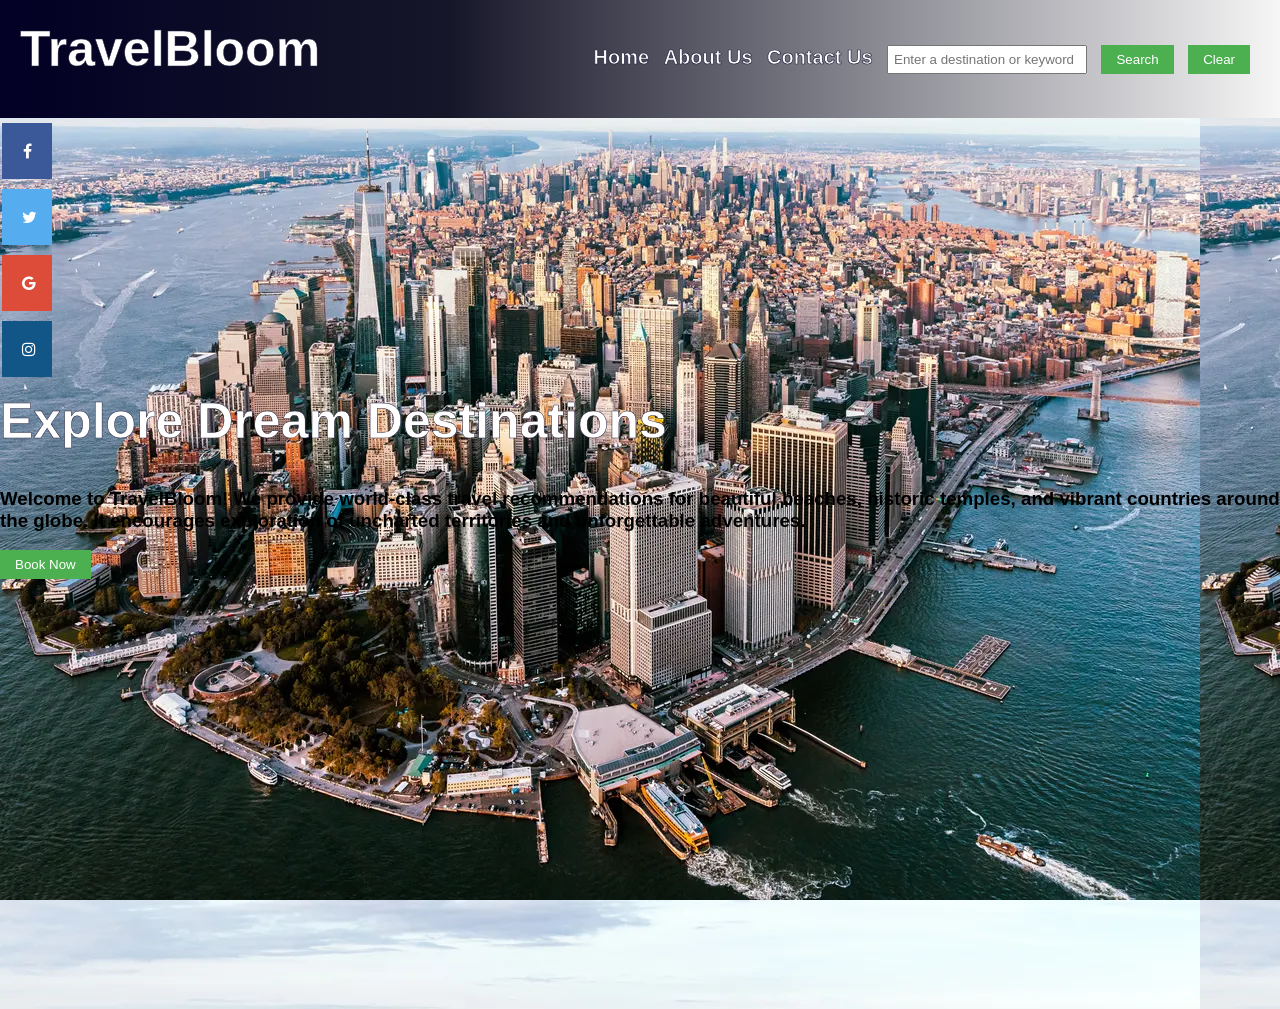
<file: index.html>
<!DOCTYPE html>
<html lang="en">
<head>
  <meta charset="UTF-8">
  <meta name="viewport" content="width=device-width, initial-scale=1">
  <title>TravelBloom - Travel Recommendations</title>
  <link rel="stylesheet" href="./travel_recommendation.css">
  <link rel="stylesheet" href="https://cdnjs.cloudflare.com/ajax/libs/font-awesome/4.7.0/css/font-awesome.min.css">
</head>
<body>
<nav>
  <h1>TravelBloom</h1>
  <ul>
    <li><a href="./index.html" id="home">Home</a></li>
    <li><a href="./about.html" id="about">About Us</a></li>
    <li><a href="./contact.html" id="contact">Contact Us</a></li>
    <li><input type="text" id="destinationInput" placeholder="Enter a destination or keyword"></li>
    <li><button id="btnSearch">Search</button></li>
    <li><button id="btnclear">Clear</button></li>
  </ul>
</nav>

<div class="container">
  <div class="sidebar">   
    <aside>
      <section id="facebook"><a href="#" class="fa fa-facebook"></a></section>
      <section id="twitter"><a href="#" class="fa fa-twitter"></a></section>
      <section id="google"><a href="#" class="fa fa-google"></a></section>
      <section id="instagram"><a href="#" class="fa fa-instagram"></a></section>
    </aside>
  </div>
    
  <div class="analysisForm">
    <div id="content">
      <h1>Explore Dream Destinations</h1>
      <br>
      <h3>Welcome to TravelBloom! We provide world-class travel recommendations for beautiful beaches, historic temples, and vibrant countries around the globe. It encourages exploration of uncharted territories and unforgettable adventures.</h3>
      <br>
      <button id="bookNow">Book Now</button>
    </div>
    <div id="result" class="card-container" style="float: right;"></div>
  </div>
</div>

<script src="./travel_recommendation.js"></script>
</body>
</html>
</file>
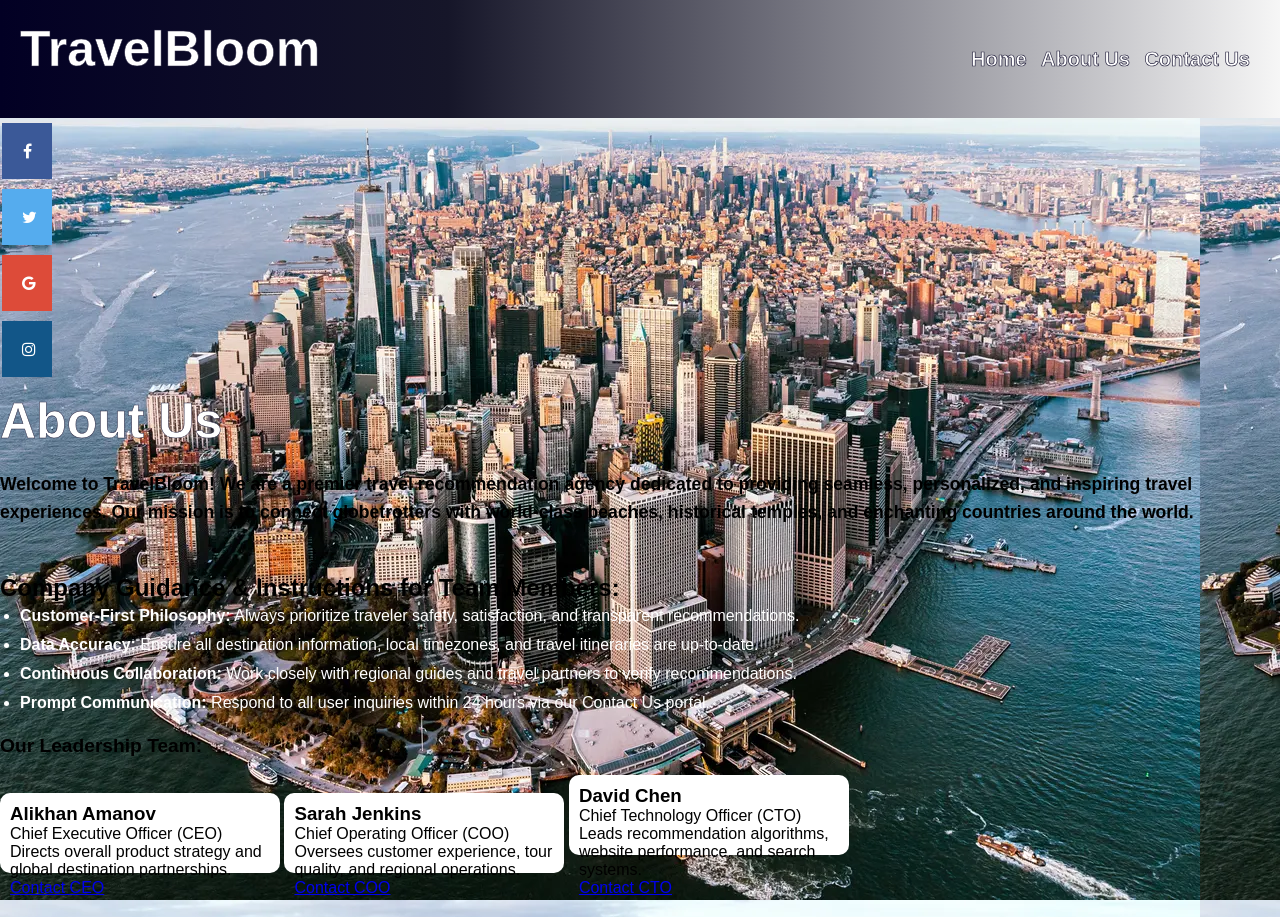
<file: about.html>
<!DOCTYPE html>
<html lang="en">
<head>
  <meta charset="UTF-8">
  <meta name="viewport" content="width=device-width, initial-scale=1">
  <title>About Us - TravelBloom</title>
  <link rel="stylesheet" href="./travel_recommendation.css">
  <link rel="stylesheet" href="https://cdnjs.cloudflare.com/ajax/libs/font-awesome/4.7.0/css/font-awesome.min.css">
</head>
<body>
<nav>
  <h1>TravelBloom</h1>
  <ul>
    <li><a href="./index.html" id="home">Home</a></li>
    <li><a href="./about.html" id="about">About Us</a></li>
    <li><a href="./contact.html" id="contact">Contact Us</a></li>
  </ul>
</nav>

<div class="container">
  <div class="sidebar">   
    <aside>
      <section id="facebook"><a href="#" class="fa fa-facebook"></a></section>
      <section id="twitter"><a href="#" class="fa fa-twitter"></a></section>
      <section id="google"><a href="#" class="fa fa-google"></a></section>
      <section id="instagram"><a href="#" class="fa fa-instagram"></a></section>
    </aside>
  </div>
  <div class="analysisForm">
    <h1>About Us</h1>
    <p style="font-weight: bold; font-size: 1.1rem; line-height: 1.6;">
      Welcome to TravelBloom! We are a premier travel recommendation agency dedicated to providing seamless, personalized, and inspiring travel experiences. Our mission is to connect globetrotters with world-class beaches, historical temples, and enchanting countries around the world.
    </p>
    <br>
    <h2>Company Guidance & Instructions for Team Members:</h2>
    <ul style="margin-left: 20px; line-height: 1.8; color: #fff;">
      <li><strong>Customer-First Philosophy:</strong> Always prioritize traveler safety, satisfaction, and transparent recommendations.</li>
      <li><strong>Data Accuracy:</strong> Ensure all destination information, local timezones, and travel itineraries are up-to-date.</li>
      <li><strong>Continuous Collaboration:</strong> Work closely with regional guides and travel partners to verify recommendations.</li>
      <li><strong>Prompt Communication:</strong> Respond to all user inquiries within 24 hours via our Contact Us portal.</li>
    </ul>
    <br>
    <p style="font-weight: bold; font-size: 1.2rem;">Our Leadership Team: </p>
    <br>
    <div class="card-container">
      <div class="card-holder">
        <h3>Alikhan Amanov</h3>
        <p>Chief Executive Officer (CEO)</p>
        <p>Directs overall product strategy and global destination partnerships.</p>
        <a href="mailto:amanovali571@gmail.com">Contact CEO</a>
      </div>
      <div class="card-holder">
        <h3>Sarah Jenkins</h3>
        <p>Chief Operating Officer (COO)</p>
        <p>Oversees customer experience, tour quality, and regional operations.</p>
        <a href="mailto:operations@travelbloom.com">Contact COO</a>
      </div>
      <div class="card-holder">
        <h3>David Chen</h3>
        <p>Chief Technology Officer (CTO)</p>
        <p>Leads recommendation algorithms, website performance, and search systems.</p>
        <a href="mailto:tech@travelbloom.com">Contact CTO</a>
      </div>
    </div>
  </div>
</div>
<script src="./travel_recommendation.js"></script>
</body>
</html>
</file>
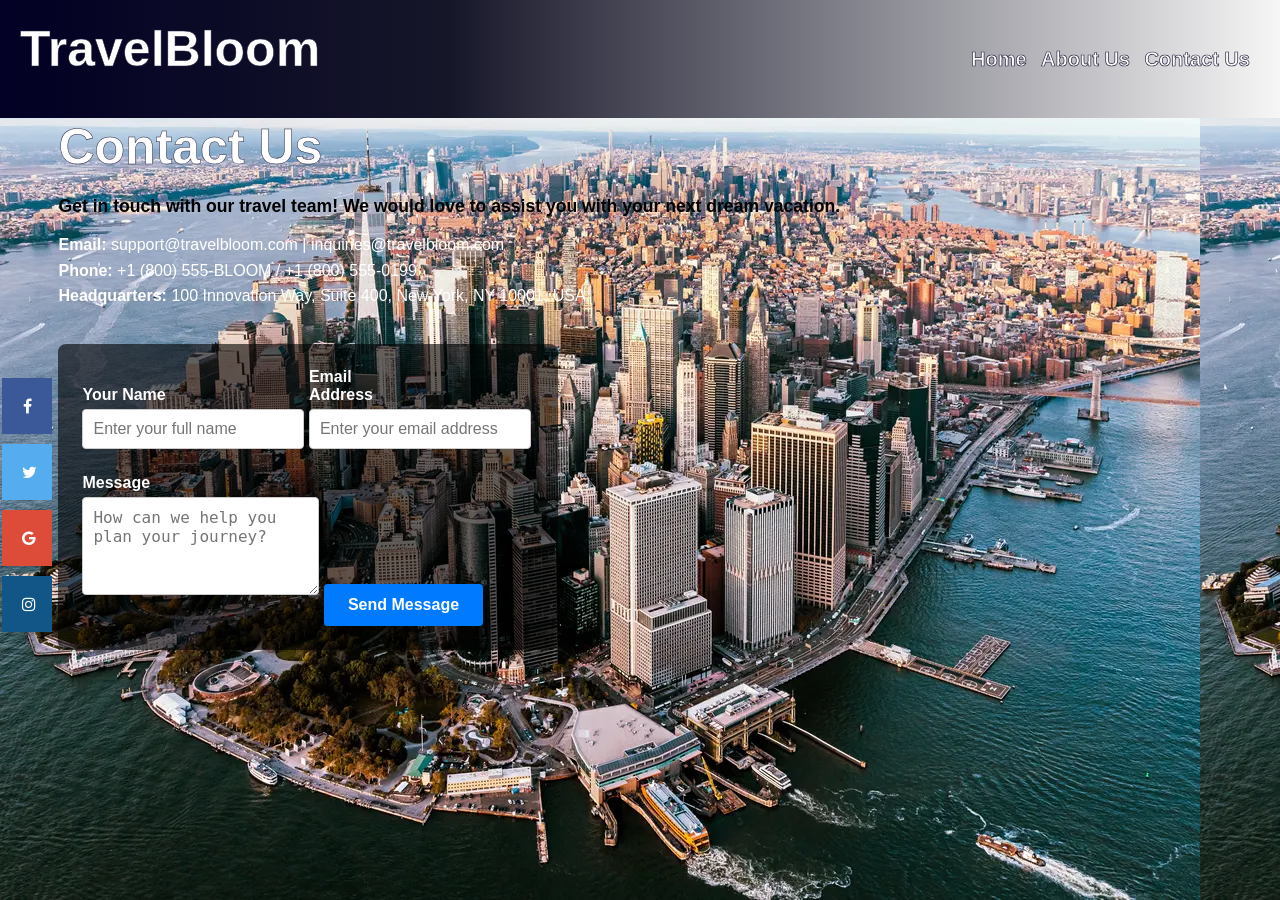
<file: contact.html>
<!DOCTYPE html>
<html lang="en">
<head>
  <meta charset="UTF-8">
  <meta name="viewport" content="width=device-width, initial-scale=1">
  <title>Contact Us - TravelBloom</title>
  <link rel="stylesheet" href="./travel_recommendation.css">
  <link rel="stylesheet" href="https://cdnjs.cloudflare.com/ajax/libs/font-awesome/4.7.0/css/font-awesome.min.css">
  <style>
    #contactForm {
      max-width: 500px;
      margin: 20px 0;
      background: rgba(0, 0, 0, 0.6);
      padding: 24px;
      border-radius: 8px;
    }
    #contactForm label {
      display: block;
      margin-bottom: 5px;
      font-weight: bold;
      color: #fff;
    }
    #contactForm input,
    #contactForm textarea {
      width: 100%;
      margin-bottom: 15px;
      padding: 10px;
      border-radius: 4px;
      border: 1px solid #ccc;
      box-sizing: border-box;
      font-size: 1rem;
    }
    #contactForm button {
      padding: 12px 24px;
      background-color: #007bff;
      color: white;
      border: none;
      border-radius: 4px;
      cursor: pointer;
      font-size: 1rem;
      font-weight: bold;
    }
    #contactForm button:hover {
      background-color: #0056b3;
    }
  </style>
</head>
<body>
<nav>
  <h1>TravelBloom</h1>
  <ul>
    <li><a href="./index.html" id="home">Home</a></li>
    <li><a href="./about.html" id="about">About Us</a></li>
    <li><a href="./contact.html" id="contact">Contact Us</a></li>
  </ul>
</nav>

<div class="container">
  <div class="sidebar">   
    <aside>
      <section id="facebook"><a href="#" class="fa fa-facebook"></a></section>
      <section id="twitter"><a href="#" class="fa fa-twitter"></a></section>
      <section id="google"><a href="#" class="fa fa-google"></a></section>
      <section id="instagram"><a href="#" class="fa fa-instagram"></a></section>
    </aside>
  </div>
  <div class="analysisForm">
    <h1>Contact Us</h1>
    <p style="font-weight: bold; font-size: 1.1rem;">Get in touch with our travel team! We would love to assist you with your next dream vacation.</p>
    
    <div style="margin: 15px 0; color: #fff; line-height: 1.6;">
      <p><strong>Email:</strong> support@travelbloom.com | inquiries@travelbloom.com</p>
      <p><strong>Phone:</strong> +1 (800) 555-BLOOM / +1 (800) 555-0199</p>
      <p><strong>Headquarters:</strong> 100 Innovation Way, Suite 400, New York, NY 10001, USA</p>
    </div>

    <form id="contactForm" onsubmit="event.preventDefault(); alert('Thank you for contacting TravelBloom! Our team will get back to you shortly.'); this.reset();">
      <div>
        <label for="name">Your Name</label>
        <input type="text" id="name" name="name" placeholder="Enter your full name" required>
      </div>
      <div>
        <label for="email">Email Address</label>
        <input type="email" id="email" name="email" placeholder="Enter your email address" required>
      </div>
      <div>
        <label for="message">Message</label>
        <textarea id="message" name="message" rows="4" placeholder="How can we help you plan your journey?" required></textarea>
      </div>
      <button type="submit" id="submitBtn">Send Message</button>
    </form>
  </div>
</div>
<script src="./travel_recommendation.js"></script>
</body>
</html>
</file>
<file: travel_recommendation.css>
/* Basic CSS for the navigation bar */

*{
    margin: 0;
    padding: 0;
    box-sizing: border-box;
}
nav {
    padding: 20px;
    display: flex;
    align-items: center;
    justify-content: space-between;
    color:white;
    background: rgb(2,0,36);
    background: linear-gradient(90deg, rgba(2,0,36,1) 0%, rgba(22,22,41,1) 35%, rgba(246,246,246,1) 100%);
    
  }
  
  nav ul {
    list-style-type: none;
    /* padding: 0; */
  }
  
  nav ul li {
    display: inline;
    margin-right: 10px;
  }
  
  nav a {
    text-decoration: none;
    color:white;
    font-weight: bold;
    font-size: 20px;
    -webkit-text-stroke-width: 0.7px;
    -webkit-text-stroke-color: rgb(40, 37, 65);
  }
  
  /* Basic CSS for the form elements */
  body {
    font-family: Arial, sans-serif;
    background-image: url("images/nyc.jpg");
    /* margin: 20px; */
  }
  
  h1 {
    margin-bottom: 20px;
    font-size: 50px;
    color:white;
    -webkit-text-stroke-width: 0.5px;
    -webkit-text-stroke-color: rgb(40, 37, 65);
  }
  
  div {
    margin-bottom: 10px;
  }
  
  label {
    display: inline-block;
    width: 100px;
  }
  
  input[type="text"],
  input[type="number"],
  select {
    width: 200px;
    padding: 5px;
  }
  
  button {
    padding: 7px 15px;
    background-color: #4CAF50;
    color: white;
    border: none;
    cursor: pointer;
  }
  
  button:hover {
    background-color: #45a049;
  }
  
  /* Basic CSS for the report section */
  h2 {
    margin-top: 30px;
  }
  
  #report,#result {
    padding: 10px;
    max-width: 400px;
    word-wrap: break-word;
  }
#result{
  height: 400px;
  width: 500px;
  display: flex;
  align-items: center;
  justify-content: space-around;
  flex-direction: column;
}
  #result img{
    width: 200px;
    height: 100px;
  }
  
.container div {
    display: inline-block
}

.fa {
    padding: 20px;
    font-size: 30px;
    width: 50px;
    text-align: center;
    text-decoration: none;
    margin: 5px 2px;
  }
  
  .fa:hover {
      opacity: 0.7;
  }
  
  .fa-facebook {
    background: #3B5998;
    color: white;
  }
  
  .fa-twitter {
    background: #55ACEE;
    color: white;
  }
  
  .fa-google {
    background: #dd4b39;
    color: white;
  }
  
  .fa-instagram {
    background: #125688;
    color: white;
  }

  .card-container {
    width: 100%;
    max-width: 960px;
    margin: 0 auto;
  }

  .card-holder {
    width: 280px;
    height: 80px;
    padding: 10px;
    background-color: white;
    border-radius: 10px;
  }

  .card-holder-2 {
    
    height: 280px;
    padding: 10px;
    background-color: white;
    border-radius: 10px;
  }
</file>
